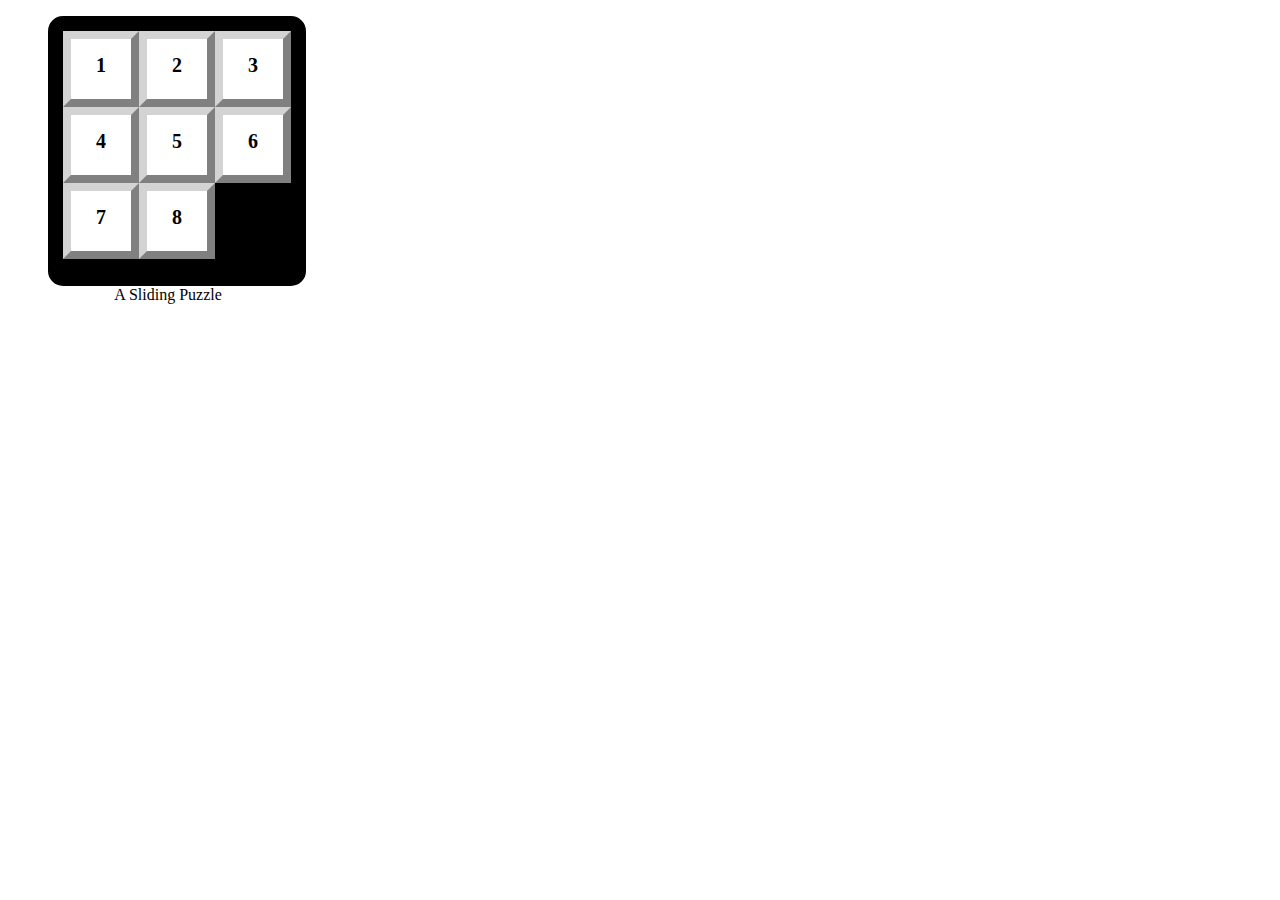
<file: index.html>
<!doctype html>
<html>
<head>

    <title>Sliding Puzzle</title>
    <link rel="stylesheet" href="style.css">
    <meta name="viewport" content="width=device-width, initial-scale=1.0">
</head>
<body>

    <!-- Do not edit any html in the body tag -->
    <figure class="sliding-puzzle-figure">

        <ul class="sliding-puzzle">
            <li class="tile">1</li>
            <li class="tile">2</li>
            <li class="tile">3</li>
            <li class="tile">4</li>
            <li class="tile">5</li>
            <li class="tile">6</li>
            <li class="tile">7</li>
            <li class="tile">8</li>
        </ul>

        <figcaption>A Sliding Puzzle</figcaption>
    </figure>
    <!-- Do not edit any html in the body tag -->
</body>
<script src="logic.js"></script>
</html>
</file>
<file: style.css>
ul.sliding-puzzle {
	list-style: none;
	width: 228px;
	height: 240px;
	border: 15px solid black;
	border-radius: 15px;
	margin: 0;
	padding: 0;
  background: black;
}

ul.sliding-puzzle > li.tile {
	float: left;
	display: inline-block;
	width: 30px;
	height: 30px;
	margin: 0px 0px;
	padding: 15px;
	border-top: 8px solid lightgrey;
	border-left: 8px solid lightgrey;
	border-bottom: 8px solid grey;
	border-right: 8px solid grey;
  background: white;
  font-weight: bold;
  font-size: 20px;
}

ul.sliding-puzzle > li.tile.blank {
	border: 8px solid black;
	background: black;
}

figure.sliding-puzzle-figure {
	width: 240px;
}

figcaption, 
ul.sliding-puzzle > li.tile {
	text-align: center;
}
</file>
